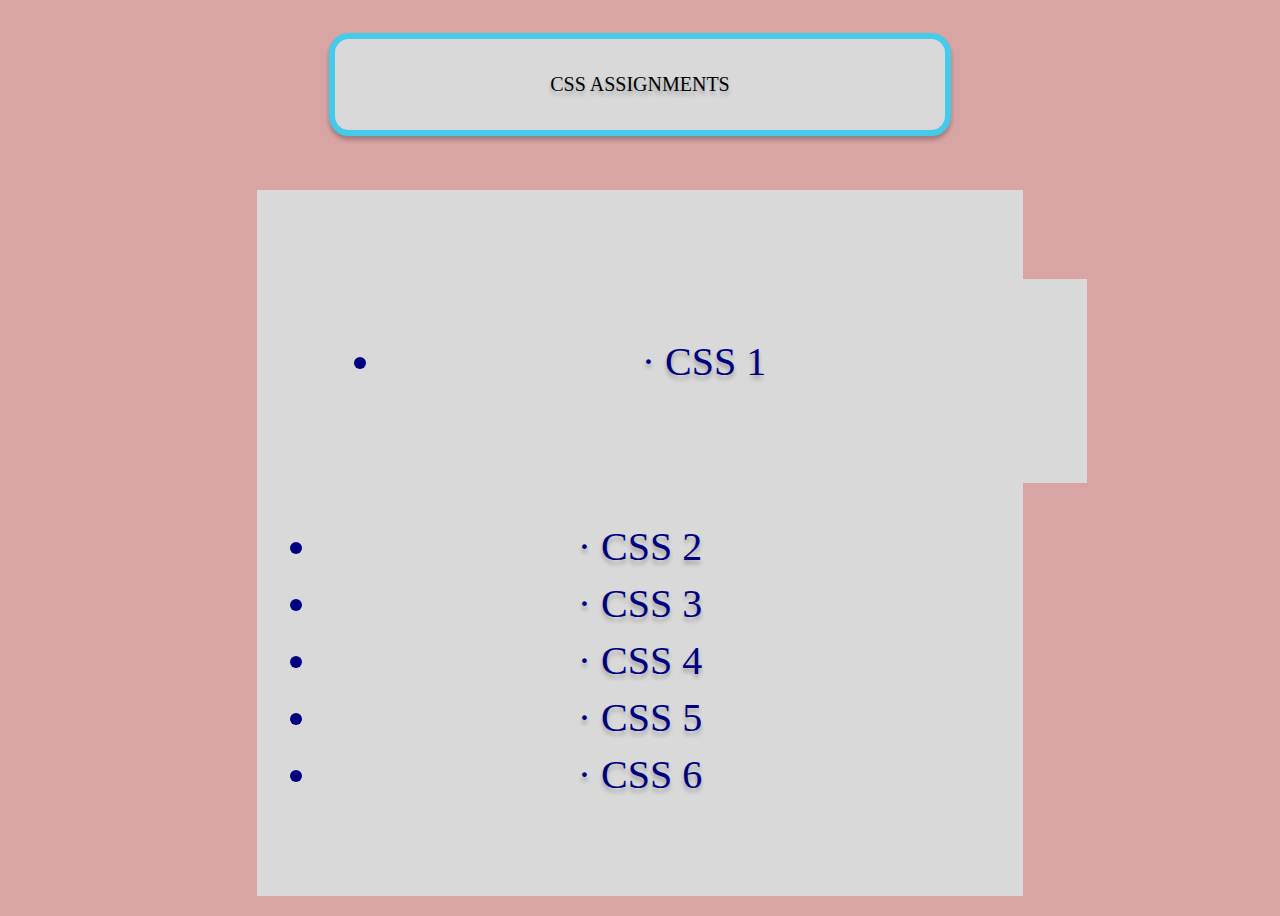
<file: index.html>
<!DOCTYPE html>
<html lang="en">
<head>
    <meta charset="UTF-8">
    <meta name="viewport" content="width=device-width, initial-scale=1.0">
    <title>CSS Assignments</title>
</head>
<body>
    <link
    rel="stylesheet"
    href="./file.css"
  />
    <div class="container">
        <div class="content-wrapper">
            <h1 class="header">CSS ASSIGNMENTS</h1>
            <div class="assignment-list">
                <ul class="assignment-list">
                    <li class="assignment-item"><a href=".//CSS1">· CSS 1</a></li></ul>
                    <li class="assignment-item"><a href=".//CSS2">· CSS 2</a></li>
                    <li class="assignment-item"><a href="./CSS3">· CSS 3</a></li>
                    <li class="assignment-item"><a href="#css4">· CSS 4</a></li>
                    <li class="assignment-item"><a href="#css5">· CSS 5</a></li>
                    <li class="assignment-item"><a href="#css5">· CSS 6</a></li>
                </ul>
        </div>
    </div>
</body>
</html>
</body>
</html>
</file>
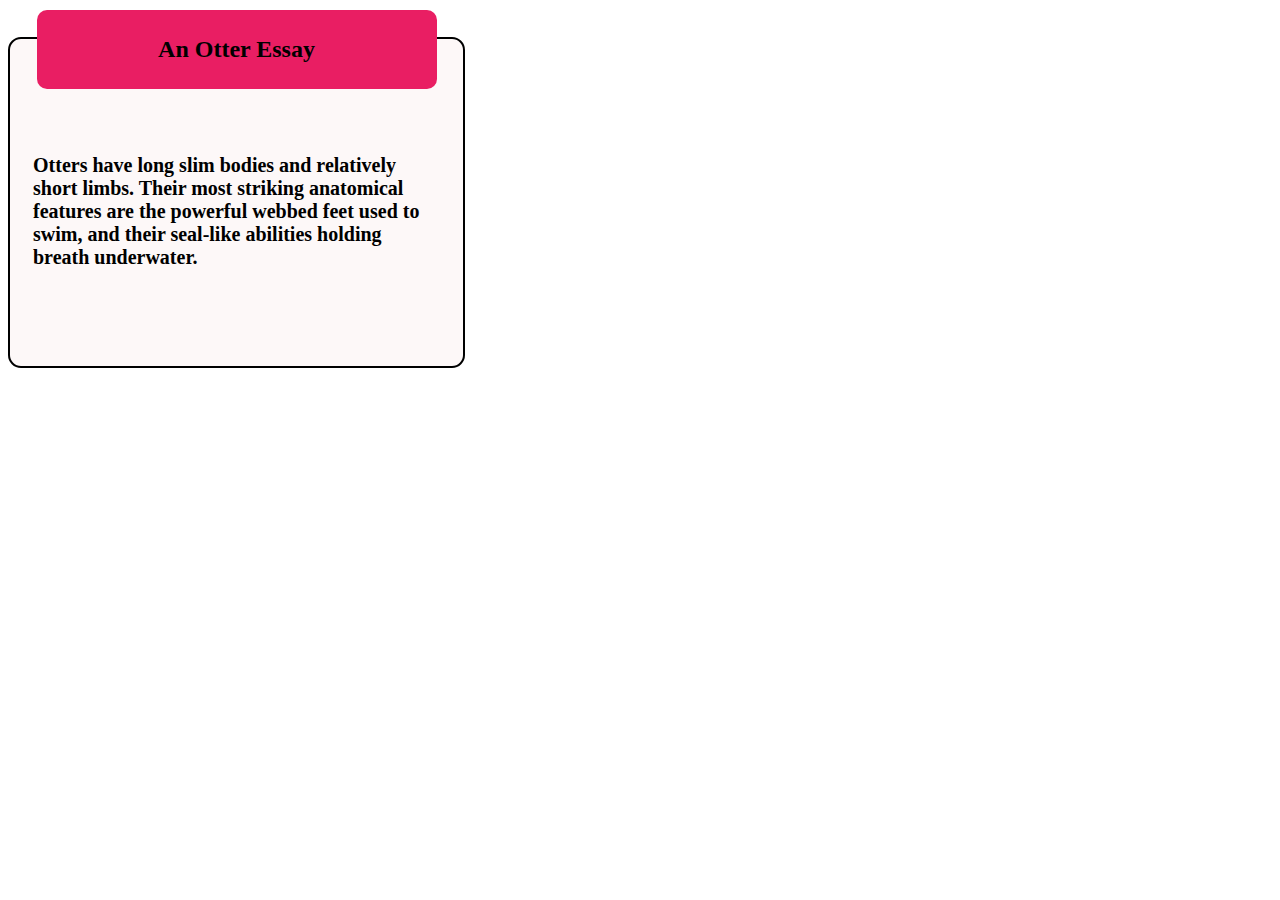
<file: CSS1/index.html>
<!DOCTYPE html>
<html lang="en">
<head>
    <meta charset="UTF-8">
    <meta name="viewport" content="width=device-width, initial-scale=1.0">
    <title>CSS Exercise</title>
    
</head>
<body>
  <link
    rel="stylesheet"
    href="./ex1.css"
  />

<div class="essay-container">
  <div class="essay-card">
    <h2 class="essay-title">An Otter Essay</h2>
    <p class="essay-content">
      Otters have long slim bodies and relatively short limbs. Their most
      striking anatomical features are the powerful webbed feet used to swim,
      and their seal-like abilities holding breath underwater.
    </p>
  </div>
</div>
</body>
</html>
</file>
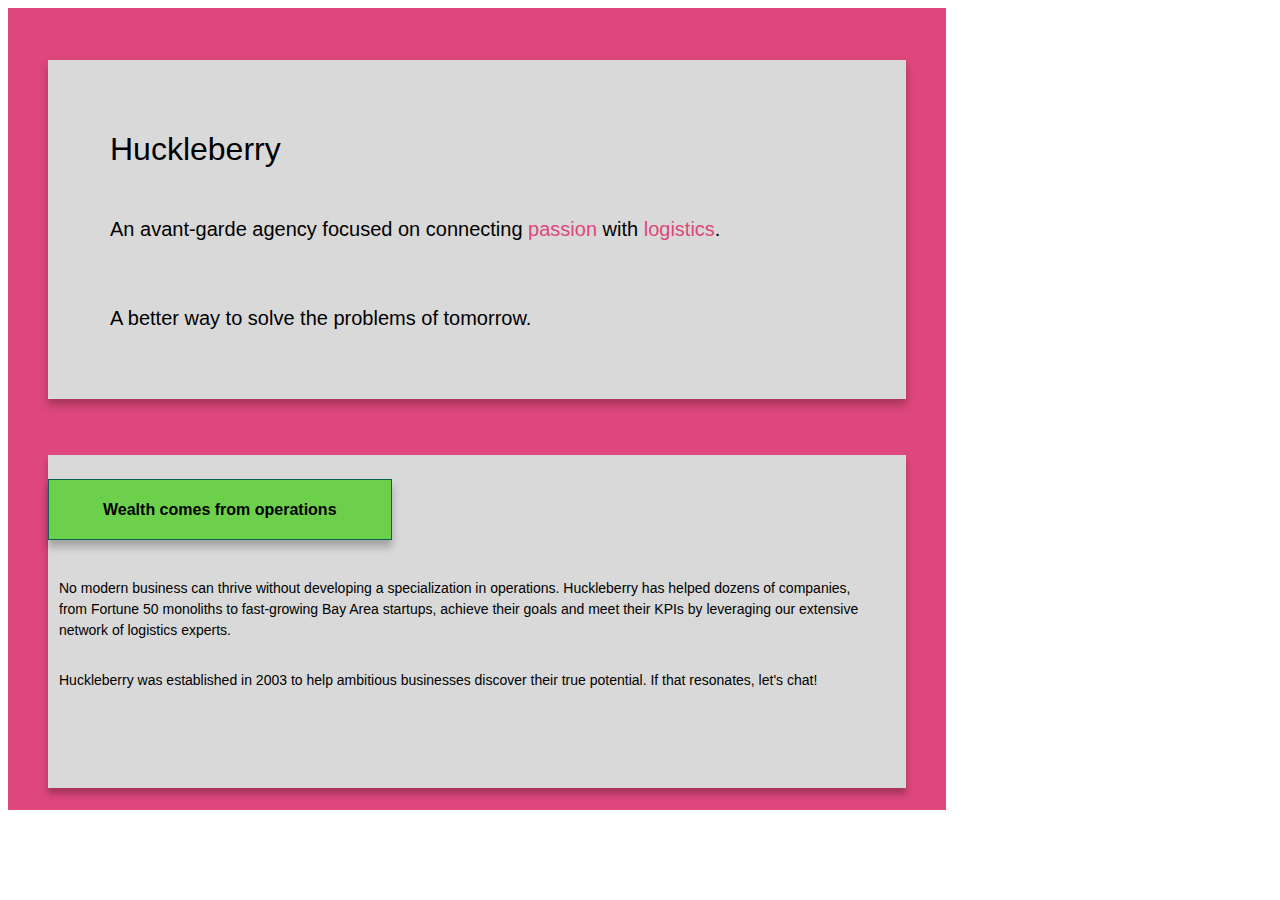
<file: CSS2/index.html>
<!DOCTYPE html>
<html lang="en">
  <head>
    <meta charset="UTF-8" />
    <meta name="viewport" content="width=device-width, initial-scale=1.0" />
    <title>CSS 2</title>
    
  </head>

  <body>
    <link
    rel="stylesheet"
    href="./ex2.css"
  />
  <div class="agency-section">
    <div class="hero-container">
      <div class="hero-content">
        <h1 class="agency-name">Huckleberry</h1>
        <p class="agency-tagline">
          An avant-garde agency focused on connecting
          <span class="tagline-highlight">passion</span>
          with
          <span class="tagline-highlight">logistics</span>.
        </p>
        <p class="agency-mission">
          A better way to solve the problems of tomorrow.
        </p>
      </div>
    </div>
    <div class="info-container">
      <div class="info-content">
        <div class="info-highlight">Wealth comes from operations</div>
        <p class="info-description">
          No modern business can thrive without developing a specialization in
          operations. Huckleberry has helped dozens of companies, from Fortune 50
          monoliths to fast-growing Bay Area startups, achieve their goals and
          meet their KPIs by leveraging our extensive network of logistics
          experts.
        </p>
        <p class="info-cta">
          Huckleberry was established in 2003 to help ambitious businesses
          discover their true potential. If that resonates, let's chat!
        </p>
      </div>
    </div>
  </div>
  </body>
</html>
</file>
<file: file.css>
body, html {
    height: 100%;
    margin: 0;
    padding: 0;
}

.container {
    display: flex;
    justify-content: center;
    align-items: center;
    min-height: 100vh;
    background-color: rgba(216, 164, 164, 1);
}

.content-wrapper {
    display: flex;
    flex-direction: column;
    align-items: center;
    gap: 40px;
    width: 100%;
    max-width: 638px;
    padding: 20px;
}

.header {
    text-shadow: 0 4px 4px rgba(0, 0, 0, 0.25);
    border: 6px solid rgba(68, 203, 234, 1);
    border-radius: 20px;
    background-color: rgba(217, 217, 217, 1);
    box-shadow: 0 4px 4px rgba(0, 0, 0, 0.25);
    width: 100%;
    max-width: 542px;
    padding: 34px;
    text-align: center;
    color: #000001;
    font: 20px "Jacques Francois", serif;
}

.assignment-list {
    text-shadow: 0 4px 4px rgba(0, 0, 0, 0.25);
    background-color: rgba(217, 217, 217, 1);
    width: 100%;
    padding: 49px 64px 88px;
    text-align: center;
    color: #000080;
    font: 40px "Jacques Francois", serif;
}

.assignment-item {
    margin: 10px 0;
    color: #000080;
}

.assignment-item a {
    color: inherit;
    text-decoration: none;
}

.assignment-item a:hover,
.assignment-item a:focus {
    text-decoration: underline;
}

@media (max-width: 991px) {
    .content-wrapper {
        padding: 15px;
    }
    .header {
        padding: 25px;
        font-size: 18px;
    }
    .assignment-list {
        padding: 40px 30px 70px;
        font-size: 35px;
    }
}

@media (max-width: 640px) {
    .content-wrapper {
        padding: 10px;
    }
    .header {
        padding: 20px;
        font-size: 16px;
    }
    .assignment-list {
        padding: 30px 20px 60px;
        font-size: 30px;
    }
}
</file>
<file: CSS1/ex1.css>
.essay-container {
    max-width: 407px;
    padding-top: 29px;
    font-family: "Calisto MT", serif;
  }
  
  @media (max-width: 991px) {
    .essay-container {
      padding: 20px 15px;
    }
  }
  
  @media (max-width: 640px) {
    .essay-container {
      padding: 15px 10px;
    }
  }
  
  .essay-card {
    border-radius: 13px;
    background-color: rgb(253, 248, 248);
    border: 2px solid rgb(0, 0, 0);
    padding: 0 23px 77px;
    display: flex;
    flex-direction: column;
    width: 100%;
  }
  
  @media (max-width: 640px) {
    .essay-card {
      padding: 0 15px 60px;
    }
  }
  
  .essay-title {
    color: rgb(0, 0, 0);
    font-size: 24px;
    font-weight: 700;
    text-align: center;
    line-height: 1.2;
    background-color: #e91e63;
    border-radius: 10px;
    margin-top: -29px;
    padding: 25px 60px;
    position: relative;
    width: 280px;
    align-self: center;
    z-index: 1;
  }
  
  @media (max-width: 991px) {
    .essay-title {
      font-size: 22px;
      width: 260px;
      padding: 20px 40px;
    }
  }
  
  @media (max-width: 640px) {
    .essay-title {
      font-size: 20px;
      width: 240px;
      padding: 15px 30px;
    }
  }
  
  .essay-content {
    color: rgb(0, 0, 0);
    font-size: 20px;
    line-height: 23px;
    font-weight: 700;
    margin-top: 45px;
  }
  
  @media (max-width: 640px) {
    .essay-content {
      font-size: 18px;
      line-height: 21px;
      margin-top: 35px;
    }
  }
</file>
<file: CSS2/ex2.css>
.agency-section {
  display: flex;
  max-width: 858px;
  flex-direction: column;
  color: #000000;
  font-weight: 400;
}
.hero-container {
  background-color: rgba(221, 71, 123, 1);
  display: flex;
  width: 100%;
  flex-direction: column;
  justify-content: center;
  padding: 52px 40px;
  font: 20px Lato, sans-serif;
}
@media (max-width: 991px) {
  .hero-container {
    max-width: 100%;
    padding: 0 20px;
  }
}
.hero-content {
  background-color: rgba(217, 217, 217, 1);
  box-shadow: 0px 6px 8px rgba(0, 0, 0, 0.25);
  display: flex;
  flex-direction: column;
  align-items: start;
  padding: 49px 62px;
}
@media (max-width: 991px) {
  .hero-content {
    max-width: 100%;
    padding: 0 20px;
  }
}
.agency-name {
  font-size: 32px;
  font-weight: 500;
  line-height: 1.2;
}
.agency-tagline {
  margin-top: 28px;
}
.agency-mission {
  font-family: League Gothic, sans-serif;
  margin-top: 46px;
}
@media (max-width: 991px) {
  .agency-mission {
    margin-top: 40px;
  }
}
.info-container {
  background-color: rgba(221, 71, 123, 1);
  display: flex;
  width: 100%;
  flex-direction: column;
  padding: 4px 40px 22px;
  font: 14px/21px Ledger, sans-serif;
}
@media (max-width: 991px) {
  .info-container {
    max-width: 100%;
    padding: 0 20px;
  }
}
.info-content {
  background-color: rgba(217, 217, 217, 1);
  box-shadow: 0px 6px 6px rgba(0, 0, 0, 0.25);
  display: flex;
  flex-direction: column;
  padding: 24px 24px 97px 0;
}
@media (max-width: 991px) {
  .info-content {
    max-width: 100%;
    padding-right: 20px;
  }
}
.info-highlight {
  background-color: rgba(109, 208, 76, 1);
  box-shadow: 0px 7px 8px rgba(0, 0, 0, 0.25);
  align-self: start;
  padding: 20px 54px;
  font: 800 16px/1.2 Lato, sans-serif;
  border: 1px solid rgba(8, 99, 81, 1);
}
@media (max-width: 991px) {
  .info-highlight {
    padding: 0 20px;
  }
}
.info-description {
  margin: 38px 0 0 11px;
}
@media (max-width: 991px) {
  .info-description {
    max-width: 100%;
  }
}
.info-cta {
  margin: 29px 35px 0 11px;
}
@media (max-width: 991px) {
  .info-cta {
    max-width: 100%;
    margin-right: 10px;
  }
}
.tagline-highlight {
  color: rgba(221, 71, 123, 1);
}
.visually-hidden {
  position: absolute;
  width: 1px;
  height: 1px;
  padding: 0;
  margin: -1px;
  overflow: hidden;
  clip: rect(0, 0, 0, 0);
  white-space: nowrap;
  border: 0;
}
</file>
